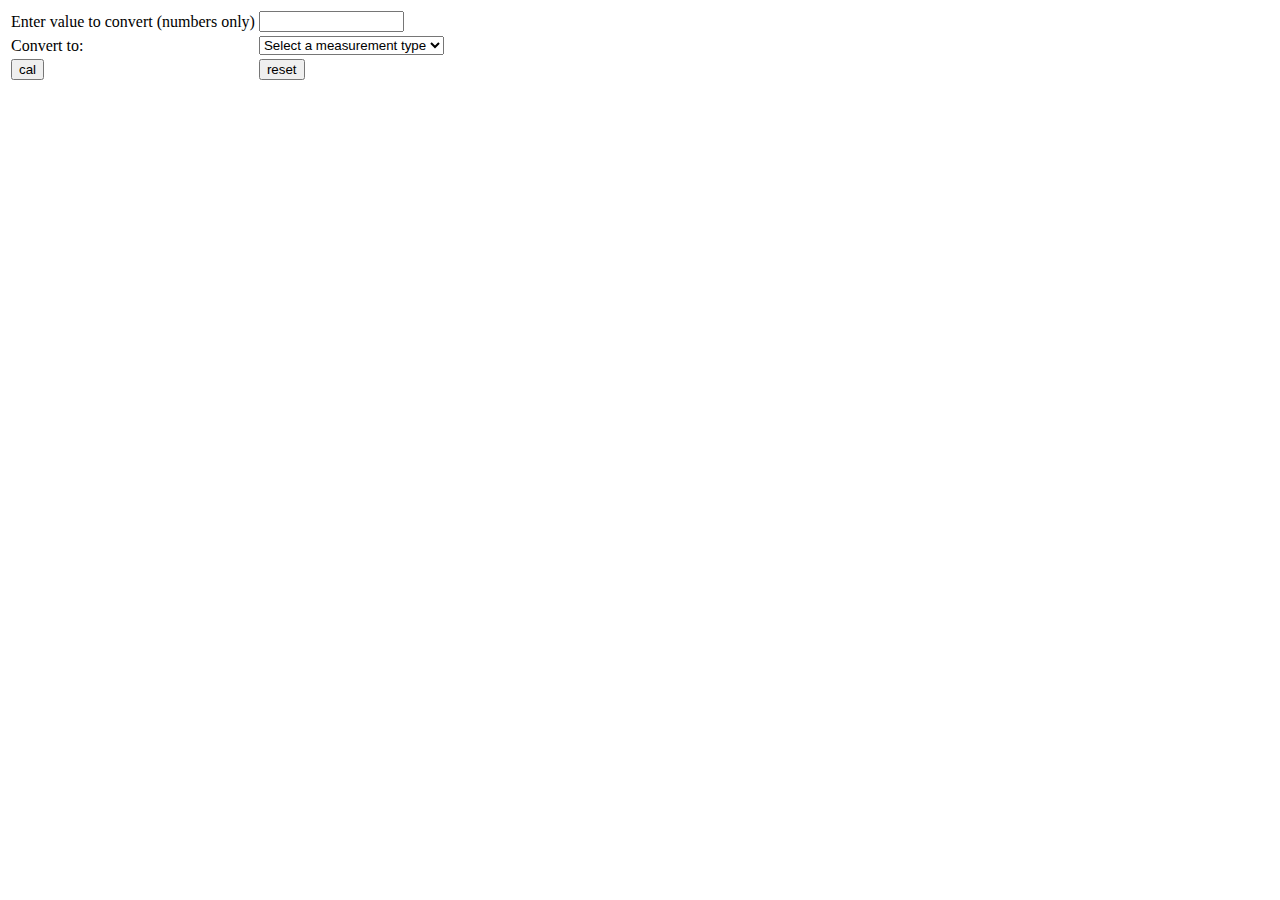
<file: info153/index.html>
<!--
## Project:  Temperature Converter
## By:  Yang Tang
## For:  Info 153
## Time:  Apr.17.2017
## Description: use html to create the framework and use php to calculate the value
-->


<html>
<head> 
      <title>Temp Conversion</title>
      <!-- yt: the title for the page-->
      <meta charset="utf-8">
      <!-- yt: the character code setting-->
</head>
<body>
      <form name="tempConvert" method="POST" action="converter.php">
      <!-- yt: goes to the converter.php when the submission button is clicked -->

<table>
<tr>
    <td>Enter value to convert (numbers only) </td>
    <!-- yt: the text to remind the user to input number-->
    <td><input type="text" onkeypress='return event.charCode >= 48 && event.charCode <= 57 || event.charCode ==46' name="valueConvert" id="valueConvert" size="15"></td>
    <!-- yt: create the input box use charcode to limit the contents to be only 0-9 and "."-->
</tr>

<tr>
    <td>Convert to:</td>
    <td><select name="convertType" id="convertType" size="1">
               <option selected="true" disabled> Select a measurement type</option>
               <option value="celsius">Celsius</option>
               <option value="fahrenheit">Fahrenheit</option>
        </select>
        <!-- yt: create the selector bar to let users select celsius or fahrenheit-->
    </td>
</tr>

<tr>
    <td><button type="submit" name="answer" id="answer" value="answer">cal</button></td>
    <!-- yt: the botton which set to go to the form-->
    <td><button type="reset" name="toreset" id="toreset" value="toreset">reset</button></td>
    <!-- yt: the botton to clear everything -->
</tr>



</form>

</body>
</html>
</file>
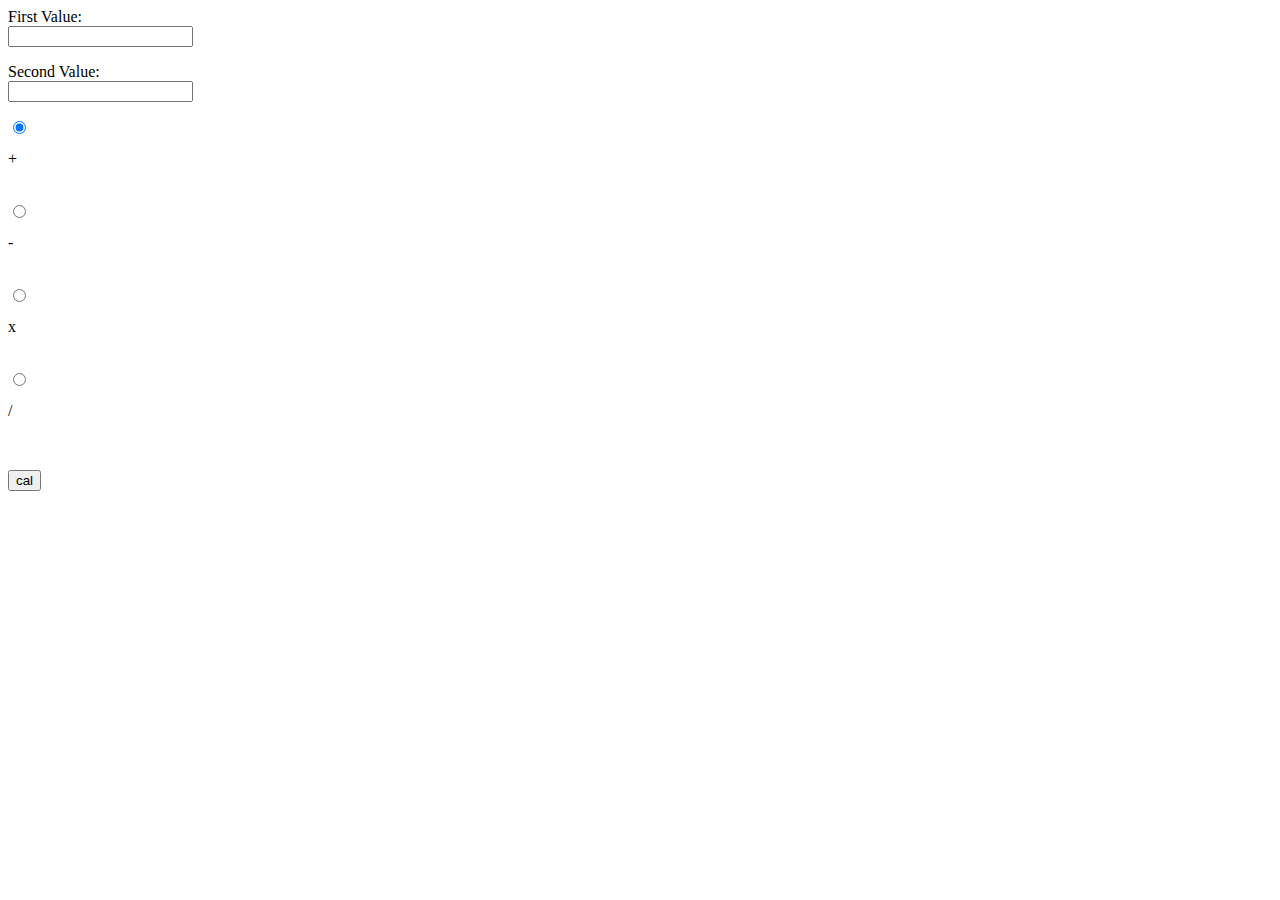
<file: info153/example.html>
<html>

</head>
<body>

</body>
</html>
<head>
<meta charset="utf-8">
<title>Calculator</title>
</head>
<body>
<form method="post" attribute="post" action="cal.php">
<p>First Value:<br/>
<input type="text" id="first" name="first"></p>
<p>Second Value:<br/>
<input type="text" id="second" name="second"></p>
<input type="radio" name="group1" id="add" value="add" checked="true"><p>+</p><br/>
<input type="radio" name="group1" id="subtract" value="subtract"><p>-</p><br/>
<input type="radio" name="group1" id="times" value="times"><p>x</p><br/>
<input type="radio" name="group1" id="divide" value="divide"><p>/</p><br/>
<p></p>
<button type="submit" name="answer" id="answer" value="answer">cal</button>
</form>
</body>
</html>
</file>
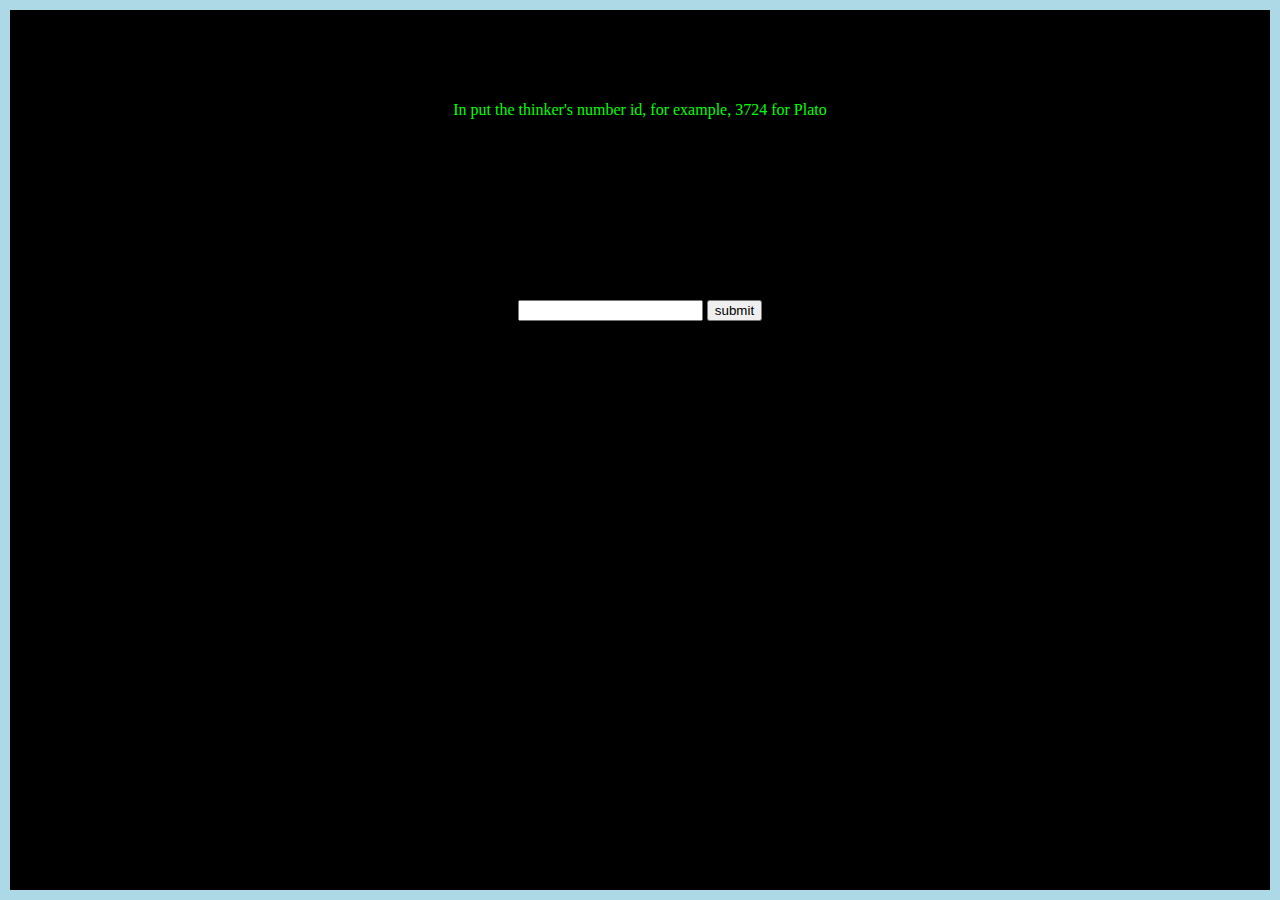
<file: info153/thinkerhtml.html>
<!--
## Project:  Temperature Converter
## By:  Yang Tang
## For:  Info 153
## Time:  Apr.17.2017
## Description: use html to create the framework and use php to calculate the value
-->


<html>
<head> 
      <title>Thinkers</title>
      <!-- yt: the title for the page-->
      <meta charset="utf-8">
      <!-- yt: the character code setting-->
</head>
<style>
body{
	border: 10px solid lightblue;
	line-height: 200px;
	margin: 0 auto;
	width: 100%
	font: 400% Georgia;
	color: #00ff00;
	background: black;
	text-align: center;


}


<body>
</style>
<!--
 yt: the css file to decorate the page
-->
In put the thinker's number id, for example, 3724 for Plato

<form  action="thinkereturn.php">
	<input type="text" name="name"/>
	<button type="submit" >submit</button>
	<!--
	yt: use a simple submission box to get the thinker id

-->

</body>
</html>
</file>
